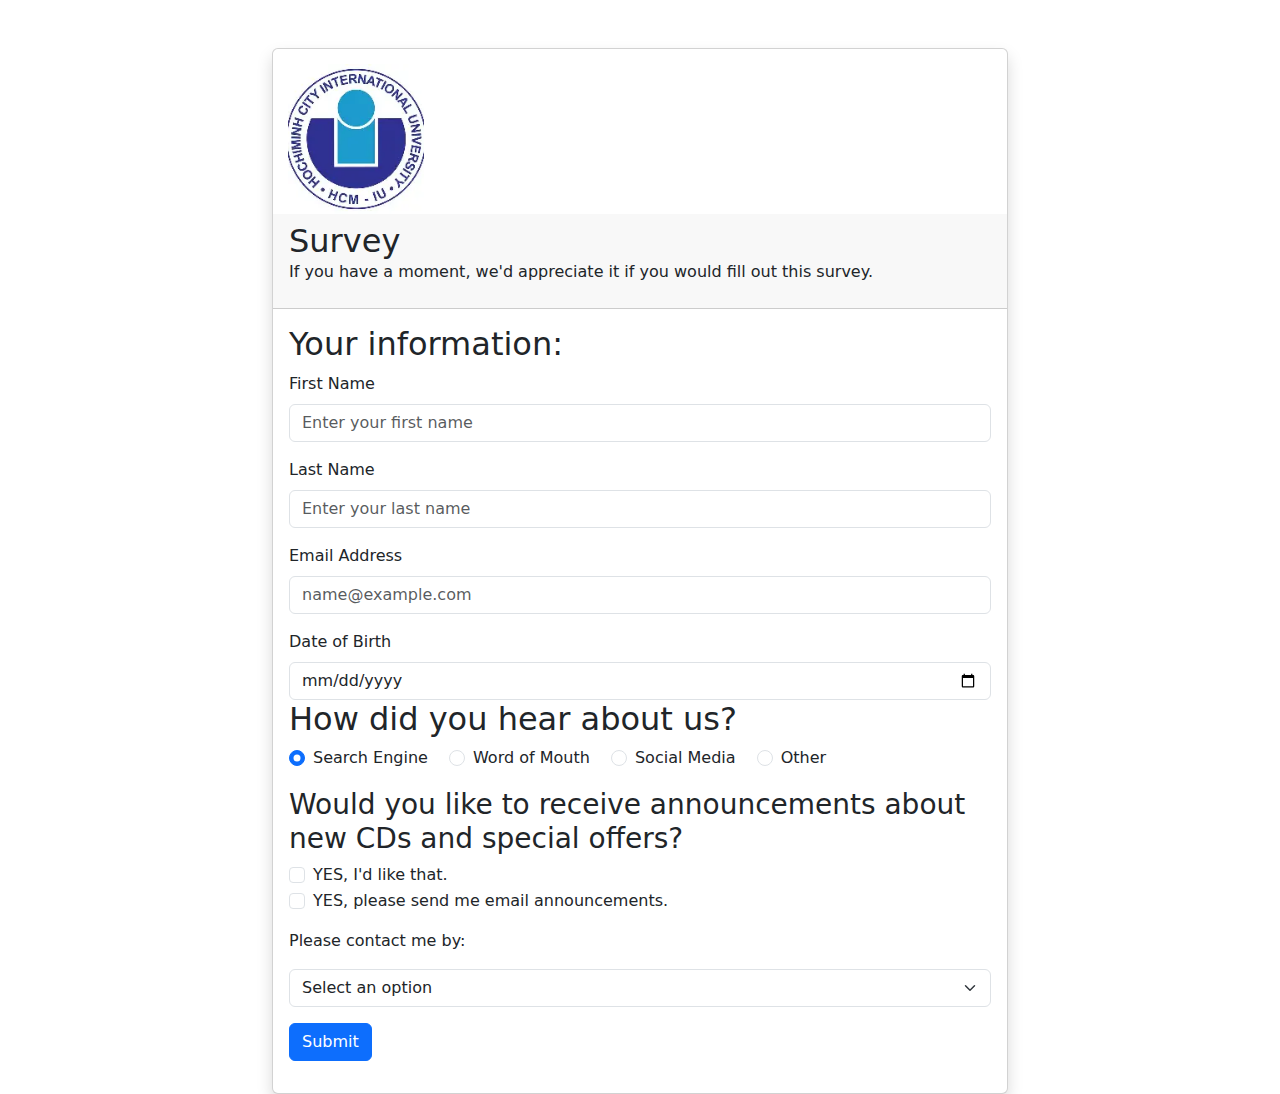
<file: Exercise1/index.html>
<!DOCTYPE html>
<html lang="en">
  <head>
    <meta charset="UTF-8" />
    <meta name="viewport" content="width=device-width, initial-scale=1.0" />
    <title>Exercise 1 - Bootstrap Form</title>
    <!-- Bootstrap CSS -->
    <link
      href="https://cdn.jsdelivr.net/npm/bootstrap@5.3.0/dist/css/bootstrap.min.css"
      rel="stylesheet"
    />
  </head>
  <body>
    <div class="container mt-5">
      <div class="row justify-content-center">
        <div class="col-md-8">
          <div class="card shadow">
            <div class="logo">
              <img
                src="asset/OIP.jpg"
                alt="Logo"
                class="img-fluid rounded d-block"
                style="max-height: 150px; margin-top: 15px; margin-left: 15px"
              />
            </div>
            <div class="card-header">
              <h2 class="mb-0">Survey</h2>
              <p>
                If you have a moment, we'd appreciate it if you would fill out
                this survey.
              </p>
            </div>
            <div class="card-body">
              <form>
                <!-- Name Field -->
                <div class="mb-3">
                  <h2>Your information:</h2>
                  <label for="firstName" class="form-label">First Name</label>
                  <input
                    type="text"
                    class="form-control"
                    id="firstName"
                    placeholder="Enter your first name"
                    required
                  />
                </div>
                <div class="mb-3">
                  <label for="lastName" class="form-label">Last Name</label>
                  <input
                    type="text"
                    class="form-control"
                    id="lastName"
                    placeholder="Enter your last name"
                    required
                  />
                </div>

                <!-- Email Field -->
                <div class="mb-3">
                  <label for="email" class="form-label">Email Address</label>
                  <input
                    type="email"
                    class="form-control"
                    id="email"
                    placeholder="name@example.com"
                    required
                  />
                </div>

                <div>
                  <label for="dob" class="form-label">Date of Birth</label>
                  <input type="date" class="form-control" id="dob" required />
                </div>

                <!-- Radio Buttons -->
                <div class="mb-3">
                  <h2>How did you hear about us?</h2>
                  <div class="form-check form-check-inline">
                    <input
                      class="form-check-input"
                      type="radio"
                      name="source"
                      id="searchEngine"
                      value="searchEngine"
                      checked
                    />
                    <label class="form-check-label" for="searchEngine">
                      Search Engine
                    </label>
                  </div>
                  <div class="form-check form-check-inline">
                    <input
                      class="form-check-input"
                      type="radio"
                      name="source"
                      id="wordOfMouth"
                      value="wordOfMouth"
                    />
                    <label class="form-check-label" for="wordOfMouth">
                      Word of Mouth
                    </label>
                  </div>
                  <div class="form-check form-check-inline">
                    <input
                      class="form-check-input"
                      type="radio"
                      name="source"
                      id="socialMedia"
                      value="socialMedia"
                    />
                    <label class="form-check-label" for="socialMedia">
                      Social Media
                    </label>
                  </div>
                  <div class="form-check form-check-inline">
                    <input
                      class="form-check-input"
                      type="radio"
                      name="source"
                      id="other"
                      value="other"
                    />
                    <label class="form-check-label" for="other"> Other </label>
                  </div>
                </div>

                <!-- Checkboxes -->
                <div class="mb-3">
                  <h3>
                    Would you like to receive announcements about new CDs and
                    special offers?
                  </h3>
                  <div class="form-check">
                    <input
                      class="form-check-input"
                      type="checkbox"
                      id="sports"
                      value="sports"
                    />
                    <label class="form-check-label" for="sports">
                      YES, I'd like that.
                    </label>
                  </div>
                  <div class="form-check">
                    <input
                      class="form-check-input"
                      type="checkbox"
                      id="music"
                      value="music"
                    />
                    <label class="form-check-label" for="music">
                      YES, please send me email announcements.
                    </label>
                  </div>
                </div>

                <!-- Contact-->
                <div class="mb-3">
                  <p>Please contact me by:</p>
                  <select class="form-select" aria-label="Contact Method">
                    <option selected>Select an option</option>
                    <option value="1">Email or post mail</option>
                    <option value="2">Email only</option>
                    <option value="3">Post mail only</option>
                  </select>
                </div>
                <!-- Submit and Reset Buttons -->
                <div class="mb-3">
                  <button type="submit" class="btn btn-primary">Submit</button>
                </div>
              </form>
            </div>
          </div>
        </div>
      </div>
    </div>

    <!-- Bootstrap JS Bundle with Popper -->
    <script src="https://cdn.jsdelivr.net/npm/bootstrap@5.3.0/dist/js/bootstrap.bundle.min.js"></script>
  </body>
</html>
</file>
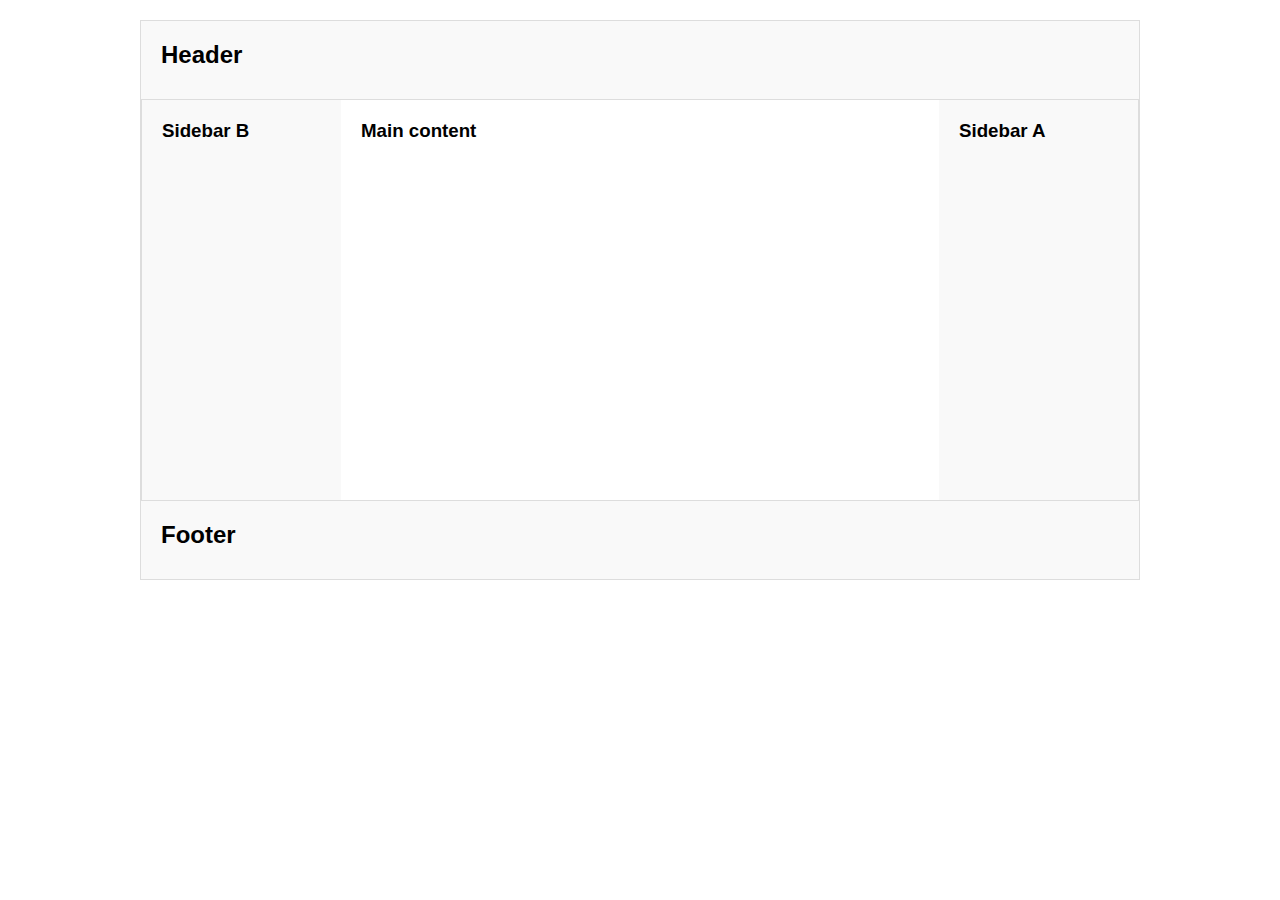
<file: Exercise2/index.html>
<!DOCTYPE html>
<html lang="en">
  <head>
    <meta charset="UTF-8" />
    <meta name="viewport" content="width=device-width, initial-scale=1.0" />
    <title>Exercise 2 - Flexbox Layout</title>
    <link rel="stylesheet" href="styles.css" />
  </head>
  <body>
    <div class="container">
      <header class="header">
        <h2>Header</h2>
      </header>

      <div class="content-wrapper">
        <aside class="sidebar-a">
          <h3>Sidebar A</h3>
        </aside>

        <main class="main-content">
          <h3>Main content</h3>
        </main>

        <aside class="sidebar-b">
          <h3>Sidebar B</h3>
        </aside>
      </div>

      <footer class="footer">
        <h2>Footer</h2>
      </footer>
    </div>
  </body>
</html>
</file>
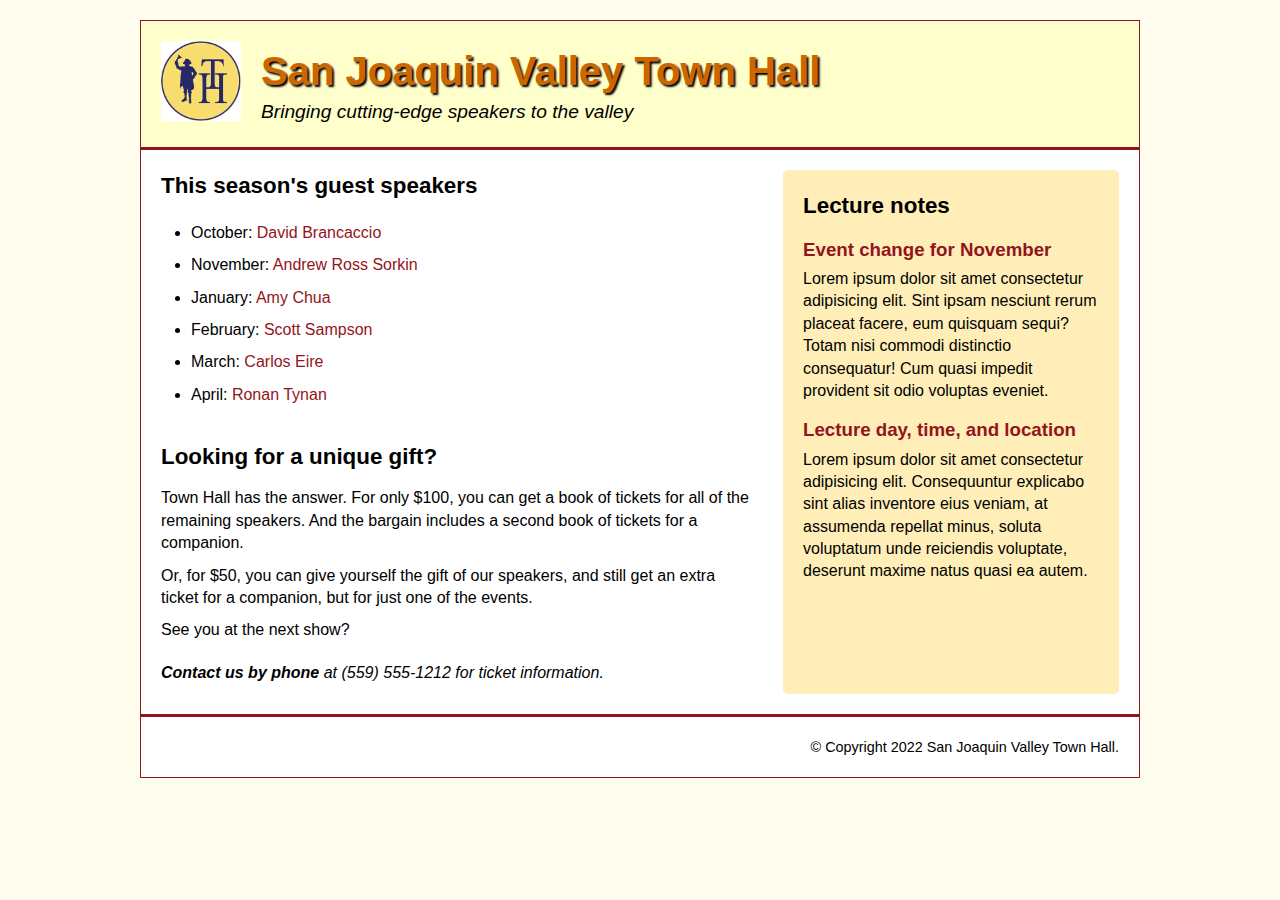
<file: Exercise3/index.html>
<!DOCTYPE html>
<html lang="en">
  <head>
    <meta charset="UTF-8" />
    <meta name="viewport" content="width=device-width, initial-scale=1.0" />
    <title>San Joaquin Valley Town Hall</title>
    <link rel="stylesheet" href="styles.css" />
  </head>
  <body>
    <div class="container">
      <header>
        <div class="logo">
          <img src="asset/OIP.webp" alt="Town Hall Logo" />
        </div>
        <div class="title">
          <h1>San Joaquin Valley Town Hall</h1>
          <p>Bringing cutting-edge speakers to the valley</p>
        </div>
      </header>

      <main>
        <section class="speakers">
          <h2>This season's guest speakers</h2>
          <ul>
            <li>October: <a href="#">David Brancaccio</a></li>
            <li>November: <a href="#">Andrew Ross Sorkin</a></li>
            <li>January: <a href="#">Amy Chua</a></li>
            <li>February: <a href="#">Scott Sampson</a></li>
            <li>March: <a href="#">Carlos Eire</a></li>
            <li>April: <a href="#">Ronan Tynan</a></li>
          </ul>

          <div class="gift-section">
            <h2>Looking for a unique gift?</h2>
            <p>
              Town Hall has the answer. For only $100, you can get a book of
              tickets for all of the remaining speakers. And the bargain
              includes a second book of tickets for a companion.
            </p>
            <p>
              Or, for $50, you can give yourself the gift of our speakers, and
              still get an extra ticket for a companion, but for just one of the
              events.
            </p>
            <p>See you at the next show?</p>

            <p class="contact">
              <span>Contact us by phone</span> at (559) 555-1212 for ticket
              information.
            </p>
          </div>
        </section>

        <section class="lecture-notes">
          <h2>Lecture notes</h2>
          <h3>Event change for November</h3>
          <p>
            Lorem ipsum dolor sit amet consectetur adipisicing elit. Sint ipsam
            nesciunt rerum placeat facere, eum quisquam sequi? Totam nisi
            commodi distinctio consequatur! Cum quasi impedit provident sit odio
            voluptas eveniet.
          </p>

          <h3>Lecture day, time, and location</h3>
          <p>
            Lorem ipsum dolor sit amet consectetur adipisicing elit.
            Consequuntur explicabo sint alias inventore eius veniam, at
            assumenda repellat minus, soluta voluptatum unde reiciendis
            voluptate, deserunt maxime natus quasi ea autem.
          </p>
        </section>
      </main>

      <footer>
        <p>&copy; Copyright 2022 San Joaquin Valley Town Hall.</p>
      </footer>
    </div>
  </body>
</html>
</file>
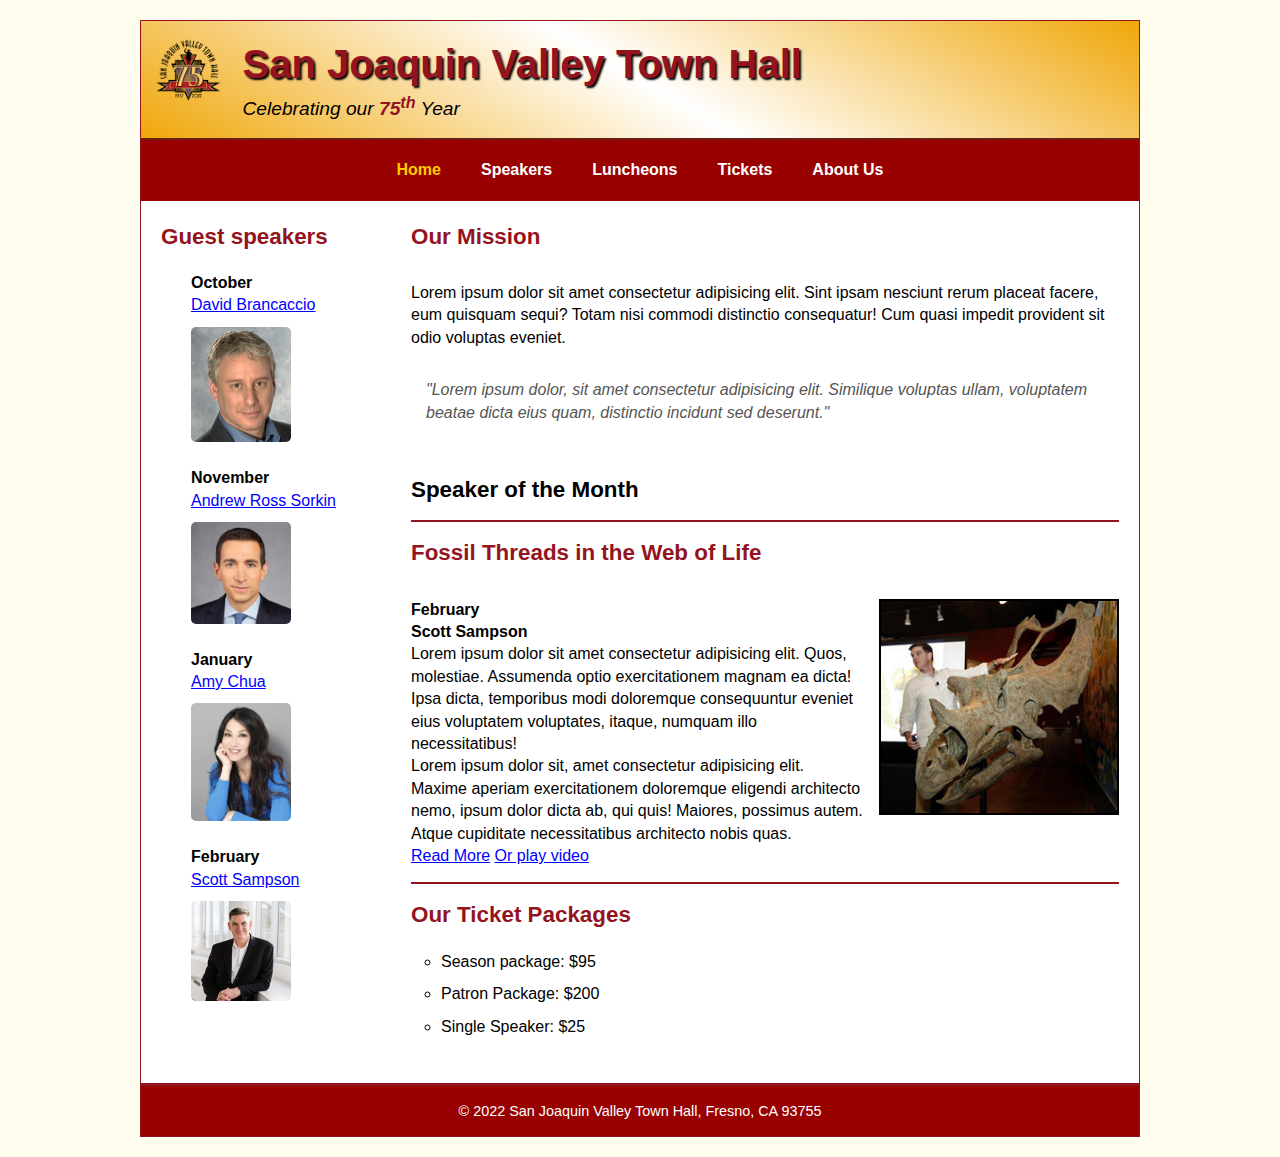
<file: Lab2/Homework/index.html>
<!DOCTYPE html>
<html lang="en">
  <head>
    <meta charset="UTF-8" />
    <meta name="viewport" content="width=device-width, initial-scale=1.0" />
    <title>San Joaquin Valley Town Hall</title>
    <link rel="stylesheet" href="styles.css" />
  </head>
  <body>
    <div class="container">
      <header>
        <div class="logo">
          <img src="asset/town_hall_logo.gif" alt="Town Hall Logo" />
        </div>
        <div class="title">
          <h1>San Joaquin Valley Town Hall</h1>
          <p>
            Celebrating our <span>75<sup>th</sup></span> Year
          </p>
        </div>
      </header>

      <section class="navbar">
        <nav>
          <ul>
            <li><a href="#" class="active">Home</a></li>
            <li><a href="#">Speakers</a></li>
            <li><a href="#">Luncheons</a></li>
            <li><a href="#">Tickets</a></li>
            <li class="dropdown">
              <a href="#">About Us</a>
              <ul class="dropdown-menu">
                <li><a href="#">Our History</a></li>
                <li><a href="#">Board of Directors</a></li>
                <li><a href="#">Past Speakers</a></li>
                <li><a href="#">Contact Information</a></li>
              </ul>
            </li>
          </ul>
        </nav>
      </section>

      <main>
        <section class="speakers">
          <h2>Guest speakers</h2>
          <ul>
            <li>
              <b>October</b> <a href="#">David Brancaccio</a>
              <img src="asset/David Brancaccio.jpg" alt="David Brancaccio" />
            </li>
            <li>
              <b>November</b> <a href="#">Andrew Ross Sorkin</a>
              <img
                src="asset/Andrew Ross Sorkin.jpg"
                alt="Andrew Ross Sorkin"
              />
            </li>
            <li>
              <b>January</b> <a href="#">Amy Chua</a>
              <img src="asset/Amy Chua.jpg" alt="Amy Chua" />
            </li>
            <li>
              <b>February</b> <a href="#">Scott Sampson</a>
              <img src="asset/Scott Sampson.jpg" alt="Scott Sampson" />
            </li>
          </ul>
        </section>

        <section class="mission">
          <h2>Our Mission</h2>
          <p>
            Lorem ipsum dolor sit amet consectetur adipisicing elit. Sint ipsam
            nesciunt rerum placeat facere, eum quisquam sequi? Totam nisi
            commodi distinctio consequatur! Cum quasi impedit provident sit odio
            voluptas eveniet.
          </p>
          <p id="quote">
            <i
              >"Lorem ipsum dolor, sit amet consectetur adipisicing elit.
              Similique voluptas ullam, voluptatem beatae dicta eius quam,
              distinctio incidunt sed deserunt."</i
            >
          </p>

          <section class="sp-of-month">
            <h2 id="sp-of-month">Speaker of the Month</h2>
            <hr />
            <h2>Fossil Threads in the Web of Life</h2>
            <article>
              <div class="content">
                <b>
                  February <br />
                  Scott Sampson
                </b>
                <p>
                  Lorem ipsum dolor sit amet consectetur adipisicing elit. Quos,
                  molestiae. Assumenda optio exercitationem magnam ea dicta!
                  Ipsa dicta, temporibus modi doloremque consequuntur eveniet
                  eius voluptatem voluptates, itaque, numquam illo
                  necessitatibus!
                </p>
                <p>
                  Lorem ipsum dolor sit, amet consectetur adipisicing elit.
                  Maxime aperiam exercitationem doloremque eligendi architecto
                  nemo, ipsum dolor dicta ab, qui quis! Maiores, possimus autem.
                  Atque cupiditate necessitatibus architecto nobis quas.
                </p>
                <div class="link">
                  <a href="#">Read More</a> <a href="#">Or play video</a>
                </div>
              </div>
              <div class="image">
                <img src="asset/sampson_dinosaur.jpg" alt="Sampson-Dinosaur" />
              </div>
            </article>
          </section>
          <section class="tickets">
            <hr />
            <h2>Our Ticket Packages</h2>
            <ul>
              <li>Season package: $95</li>
              <li>Patron Package: $200</li>
              <li>Single Speaker: $25</li>
            </ul>
          </section>
        </section>
      </main>

      <footer>
        <p>&copy; 2022 San Joaquin Valley Town Hall, Fresno, CA 93755</p>
      </footer>
    </div>
  </body>
</html>
</file>
<file: Exercise2/styles.css>
* {
    margin: 0;
    padding: 0;
    box-sizing: border-box;
}

body {
    font-family: Arial, sans-serif;
    padding: 20px;
}

.container {
    max-width: 1000px;
    margin: 0 auto;
    background-color: white;
    border: 1px solid #ddd;
}

.header {
    padding: 20px;
    border-bottom: 1px solid #ddd;
    background-color: #f9f9f9;
}

.content-wrapper {
    display: flex;
    min-height: 400px;
    flex-direction: row-reverse;
}

.sidebar-a {
    width: 200px;
    padding: 20px;
    background-color: #f9f9f9;
    border-right: 1px solid #ddd;
}

.main-content {
    flex: 1;
    padding: 20px;
}

.sidebar-b {
    width: 200px;
    padding: 20px;
    background-color: #f9f9f9;
    border-left: 1px solid #ddd;
}

.footer {
    padding: 20px;
    border-top: 1px solid #ddd;
    background-color: #f9f9f9;
}

h2, h3 {
    margin-bottom: 10px;
}
</file>
<file: Exercise3/styles.css>
* {
    margin: 0;
    padding: 0;
    box-sizing: border-box;
}

body {
    font-family: Arial, Helvetica, sans-serif;
    background-color: #fffded;
    padding: 20px;
    line-height: 1.4;
}

.container {
    max-width: 1000px;
    margin: 0 auto;
    border: 1px solid #931420;
    background-color: white;
}

header {
    display: flex;
    align-items: center;
    padding: 20px;
    background-color: #ffffcc;
    border-bottom: 3px solid #931420;
}

.logo img {
    height: 80px;
}

.title {
    margin-left: 20px;
}

h1 {
    color: #cc6600;
    font-size: 2.5em;
    text-shadow: 2px 2px 2px #000;
}

header p {
    color: #000;
    font-size: 1.2em;
    font-style: italic;
}

main {
    display: flex;
    padding: 20px;
    border-bottom: 3px solid #931420;
}

.speakers {
    flex: 2;
    padding-right: 30px;
}

.lecture-notes {
    flex: 1;
    background-color: #ffeeb7;
    padding: 20px;
    border-radius: 5px;
}

h2 {
    font-size: 1.4em;
    margin-bottom: 15px;
}

ul {
    margin-left: 30px;
    margin-bottom: 20px;
}

li {
    padding: 5px 0;
}

.gift-section {
    margin-top: 30px;
}

.gift-section p {
    margin-bottom: 10px;
}

.contact {
    margin-top: 20px;
    font-style: italic;
}

.contact span {
    font-weight: bold;
}
.lecture-notes h3 {
    color: #931420;
    margin: 15px 0 5px;
}

a {
    color: #931420;
    text-decoration: none;
}

a:hover {
    text-decoration: underline;
}

footer {
    padding: 10px;
    font-size: 0.9em;
    display: flex;
    justify-content: flex-end;
    margin: 10px;
}
</file>
<file: Lab2/Homework/styles.css>
* {
    margin: 0;
    padding: 0;
    box-sizing: border-box;
}

body {
    font-family: Arial, Helvetica, sans-serif;
    background-color: #fffded;
    padding: 20px;
    line-height: 1.4;
}

.container {
    max-width: 1000px;
    margin: 0 auto;
    border: 1px solid #931420;
    background-color: white;
}

header {
    display: flex;
    background: linear-gradient(30deg, #f0a70a 0%, white 50%, #f0a70a 100%);
    border-bottom: 2px solid #6b1e14;
    color: #5c0000;
    padding: 15px;
    font-family: Arial, sans-serif;
}

.logo img {
    height: 80px;
}

.title {
    margin-left: 20px;
}

h1 {
    color: #931420;;
    font-size: 2.5em;
    text-shadow: 2px 2px 2px #000;
}

header p {
    color: #000;
    font-size: 1.2em;
    font-style: italic;
}

main {
    display: flex;
    padding: 20px;
    border-bottom: 3px solid #931420;
}

#quote{
    color: #555;
    margin: 15px;
    display: block;
}

.speakers {
    display: flex;
    flex: 0 0 250px;
    justify-content: flex-start;
    padding-right: 30px;
    display: flex;
    flex-direction: column;
    max-width: 250px;
}

.speakers h2{
    font-size: 1.4em;
    margin-bottom: 15px;
    font-weight: bold;
    color: #931420;
}

.speakers li{
    list-style-type: none;
}

.speakers img{
    width: 100px;
    height: 100px;
    object-fit: cover;
    border-radius: 5px;
}

#sp-of-month{
    color: black;
}

hr{
    border: 1px solid #931420;
    margin-bottom: 15px;

}

h2 {
    font-size: 1.4em;
    margin-bottom: 15px;
    color: #931420;
}

ul {
    margin-left: 30px;
    margin-bottom: 20px;
}

li {
    padding: 5px 0;
}

a {
    color: blue;
    text-decoration: underline;
}

a:hover {
    text-decoration: none;
    color: darkblue;
}

footer {
    font-size: 0.9em;
    display: flex;
    justify-content: center;
    color: white;
    padding: 15px;
    background: #990000;
}

.title span {
    color: #931420;
    font-weight: bold;
}

.navbar{
    background-color: #990000;
    font-family: Arial, sans-serif;
    display: flex;
    justify-content: space-evenly;
}

.navbar ul{
    list-style-type: none;
    display: flex;
    margin: 0; 
}

.navbar ul li {
    position: relative;
}

.navbar ul li a {
    display: block;
    color: white;
    text-decoration: none;
    padding: 14px 20px;
    font-weight: bold;
}

.navbar ul li a:hover {
    background-color: #ffcc00; 
    color: black;
}

.navbar ul li .active {
    color: #ffcc00;
}

.dropdown-menu {
    display: none;
    position: absolute;
    top: 100%;
    left: 0;
    background-color: #990000;
    min-width: 180px;
    box-shadow: 0 8px 16px rgba(0,0,0,0.2);
    z-index: 1000;
    visibility: hidden; 
    opacity: 0; 
    transition: visibility 0s, opacity 0.3s; 
    display: flex;
    flex-direction: column;
    width: 100%;
}

.dropdown-menu li {
    width: 100%; 
}

.dropdown-menu li a {
    padding: 10px 16px;
    font-weight: normal;
    white-space: nowrap;
}

.dropdown:hover .dropdown-menu {
    display: block;
    visibility: visible;
    opacity: 1; 
}

.dropdown-menu li a:hover {
    background-color: #ffcc00;
    color: black;
}

/* Ensuring speakers list displays vertically */
.speakers ul {
    display: flex;
    flex-direction: column;
    gap: 15px;
}

.speakers ul li {
    display: flex;
    flex-direction: column;
    align-items: flex-start;
}

.speakers ul li img {
    margin-top: 10px;
    max-width: 100%;
    height: auto;
}

/* Making mission content vertical */
.mission {
    display: flex;
    flex-direction: column;
    gap: 15px;
}

.sp-of-month {
    display: flex;
    flex-direction: column;
    margin-top: 20px;
}

.sp-of-month-content {
    display: flex;
    flex-direction: column;
    gap: 15px;
}


article {
    display: flex;
    overflow: auto; 
    margin-top: 15px;
}

article img {
    float: right;
    border: #000 solid 2px;
    margin-left: 15px;
    margin-bottom: 10px;
    width: 240px; 
    height: auto;
}

.tickets ul {
    list-style-type: circle;
}
</file>
